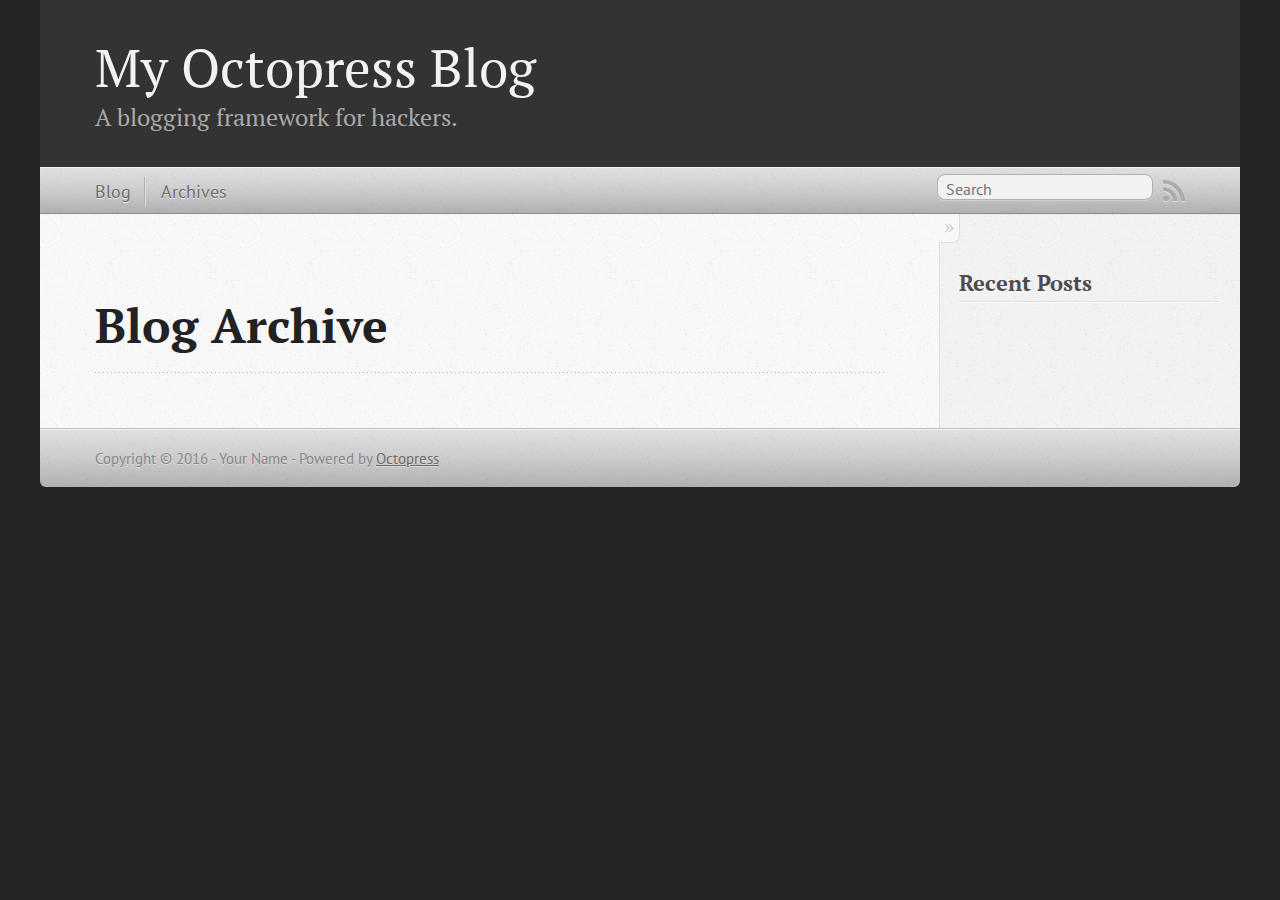
<file: blog/archives/index.html>
<!DOCTYPE html>
<!--[if IEMobile 7 ]><html class="no-js iem7"><![endif]-->
<!--[if lt IE 9]><html class="no-js lte-ie8"><![endif]-->
<!--[if (gt IE 8)|(gt IEMobile 7)|!(IEMobile)|!(IE)]><!--><html class="no-js" lang="en"><!--<![endif]-->
<head>
  <meta charset="utf-8">
  <title>Blog Archive - My Octopress Blog</title>
  <meta name="author" content="Your Name">

  
  <meta name="description" content=" Blog Archive Recent Posts ">
  

  <!-- http://t.co/dKP3o1e -->
  <meta name="HandheldFriendly" content="True">
  <meta name="MobileOptimized" content="320">
  <meta name="viewport" content="width=device-width, initial-scale=1">

  
  <link rel="canonical" href="http://yoursite.com/blog/archives/">
  <link href="/favicon.png" rel="icon">
  <link href="/stylesheets/screen.css" media="screen, projection" rel="stylesheet" type="text/css">
  <link href="/atom.xml" rel="alternate" title="My Octopress Blog" type="application/atom+xml">
  <script src="/javascripts/modernizr-2.0.js"></script>
  <script src="//ajax.googleapis.com/ajax/libs/jquery/1.9.1/jquery.min.js"></script>
  <script>!window.jQuery && document.write(unescape('%3Cscript src="/javascripts/libs/jquery.min.js"%3E%3C/script%3E'))</script>
  <script src="/javascripts/octopress.js" type="text/javascript"></script>
  <!--Fonts from Google"s Web font directory at http://google.com/webfonts -->
<link href="//fonts.googleapis.com/css?family=PT+Serif:regular,italic,bold,bolditalic" rel="stylesheet" type="text/css">
<link href="//fonts.googleapis.com/css?family=PT+Sans:regular,italic,bold,bolditalic" rel="stylesheet" type="text/css">

  

</head>

<body   >
  <header role="banner"><hgroup>
  <h1><a href="/">My Octopress Blog</a></h1>
  
    <h2>A blogging framework for hackers.</h2>
  
</hgroup>

</header>
  <nav role="navigation"><ul class="subscription" data-subscription="rss">
  <li><a href="/atom.xml" rel="subscribe-rss" title="subscribe via RSS">RSS</a></li>
  
</ul>
  
<form action="https://www.google.com/search" method="get">
  <fieldset role="search">
    <input type="hidden" name="sitesearch" value="yoursite.com">
    <input class="search" type="text" name="q" results="0" placeholder="Search"/>
  </fieldset>
</form>
  
<ul class="main-navigation">
  <li><a href="/">Blog</a></li>
  <li><a href="/blog/archives">Archives</a></li>
</ul>

</nav>
  <div id="main">
    <div id="content">
      <div>
<article role="article">
  
  <header>
    <h1 class="entry-title">Blog Archive</h1>
    
  </header>
  
  <div id="blog-archives">

</div>

  
</article>

</div>

<aside class="sidebar">
  
    <section>
  <h1>Recent Posts</h1>
  <ul id="recent_posts">
    
  </ul>
</section>





  
</aside>


    </div>
  </div>
  <footer role="contentinfo"><p>
  Copyright &copy; 2016 - Your Name -
  <span class="credit">Powered by <a href="http://octopress.org">Octopress</a></span>
</p>

</footer>
  







  <script type="text/javascript">
    (function(){
      var twitterWidgets = document.createElement('script');
      twitterWidgets.type = 'text/javascript';
      twitterWidgets.async = true;
      twitterWidgets.src = '//platform.twitter.com/widgets.js';
      document.getElementsByTagName('head')[0].appendChild(twitterWidgets);
    })();
  </script>





</body>
</html>
</file>
<file: stylesheets/screen.css>
html,body,div,span,applet,object,iframe,h1,h2,h3,h4,h5,h6,p,blockquote,pre,a,abbr,acronym,address,big,cite,code,del,dfn,em,img,ins,kbd,q,s,samp,small,strike,strong,sub,sup,tt,var,b,u,i,center,dl,dt,dd,ol,ul,li,fieldset,form,label,legend,table,caption,tbody,tfoot,thead,tr,th,td,article,aside,canvas,details,embed,figure,figcaption,footer,header,hgroup,menu,nav,output,ruby,section,summary,time,mark,audio,video{margin:0;padding:0;border:0;font:inherit;font-size:100%;vertical-align:baseline}html{line-height:1}ol,ul{list-style:none}table{border-collapse:collapse;border-spacing:0}caption,th,td{text-align:left;font-weight:normal;vertical-align:middle}q,blockquote{quotes:none}q:before,q:after,blockquote:before,blockquote:after{content:"";content:none}a img{border:none}article,aside,details,figcaption,figure,footer,header,hgroup,main,menu,nav,section,summary{display:block}a{color:#1863a1}a:visited{color:#751590}a:focus{color:#0181eb}a:hover{color:#0181eb}a:active{color:#01579f}aside.sidebar a{color:#222}aside.sidebar a:focus{color:#0181eb}aside.sidebar a:hover{color:#0181eb}aside.sidebar a:active{color:#01579f}a{-moz-transition:color .3s;-o-transition:color .3s;-webkit-transition:color .3s;transition:color .3s}html{background:#252525 url('/images/line-tile.png?1459998068') top left}body>div{background:#f2f2f2 url('/images/noise.png?1459998068') top left;border-bottom:1px solid #bfbfbf}body>div>div{background:#f8f8f8 url('/images/noise.png?1459998068') top left;border-right:1px solid #e0e0e0}.heading,body>header h1,h1,h2,h3,h4,h5,h6{font-family:"PT Serif","Georgia","Helvetica Neue",Arial,sans-serif}.sans,body>header h2,article header p.meta,article>footer,#content .blog-index footer,html .gist .gist-file .gist-meta,#blog-archives a.category,#blog-archives time,aside.sidebar section,body>footer{font-family:"PT Sans","Helvetica Neue",Arial,sans-serif}.serif,body,#content .blog-index a[rel=full-article]{font-family:"PT Serif",Georgia,Times,"Times New Roman",serif}.mono,pre,code,tt,p code,li code{font-family:Menlo,Monaco,"Andale Mono","lucida console","Courier New",monospace}body>header h1{font-size:2.2em;font-family:"PT Serif","Georgia","Helvetica Neue",Arial,sans-serif;font-weight:normal;line-height:1.2em;margin-bottom:0.6667em}body>header h2{font-family:"PT Serif","Georgia","Helvetica Neue",Arial,sans-serif}body{line-height:1.5em;color:#222}h1{font-size:2.2em;line-height:1.2em}@media only screen and (min-width: 992px){body{font-size:1.15em}h1{font-size:2.6em;line-height:1.2em}}h1,h2,h3,h4,h5,h6{text-rendering:optimizelegibility;margin-bottom:1em;font-weight:bold}h2,section h1{font-size:1.5em}h3,section h2,section section h1{font-size:1.3em}h4,section h3,section section h2,section section section h1{font-size:1em}h5,section h4,section section h3{font-size:.9em}h6,section h5,section section h4,section section section h3{font-size:.8em}p,article blockquote,ul,ol{margin-bottom:1.5em}ul{list-style-type:disc}ul ul{list-style-type:circle;margin-bottom:0px}ul ul ul{list-style-type:square;margin-bottom:0px}ol{list-style-type:decimal}ol ol{list-style-type:lower-alpha;margin-bottom:0px}ol ol ol{list-style-type:lower-roman;margin-bottom:0px}ul,ul ul,ul ol,ol,ol ul,ol ol{margin-left:1.3em}ul ul,ul ol,ol ul,ol ol{margin-bottom:0em}strong{font-weight:bold}em{font-style:italic}sup,sub{font-size:0.75em;position:relative;display:inline-block;padding:0 .2em;line-height:.8em}sup{top:-.5em}sub{bottom:-.5em}a[rev='footnote']{font-size:.75em;padding:0 .3em;line-height:1}q{font-style:italic}q:before{content:"\201C"}q:after{content:"\201D"}em,dfn{font-style:italic}strong,dfn{font-weight:bold}del,s{text-decoration:line-through}abbr,acronym{border-bottom:1px dotted;cursor:help}hr{margin-bottom:0.2em}small{font-size:.8em}big{font-size:1.2em}article blockquote{font-style:italic;position:relative;font-size:1.2em;line-height:1.5em;padding-left:1em;border-left:4px solid rgba(170,170,170,0.5)}article blockquote cite{font-style:italic}article blockquote cite a{color:#aaa !important;word-wrap:break-word}article blockquote cite:before{content:'\2014';padding-right:.3em;padding-left:.3em;color:#aaa}@media only screen and (min-width: 992px){article blockquote{padding-left:1.5em;border-left-width:4px}}.pullquote-right:before,.pullquote-left:before{padding:0;border:none;content:attr(data-pullquote);float:right;width:45%;margin:.5em 0 1em 1.5em;position:relative;top:7px;font-size:1.4em;line-height:1.45em}.pullquote-left:before{float:left;margin:.5em 1.5em 1em 0}.force-wrap,article a,aside.sidebar a{white-space:-moz-pre-wrap;white-space:-pre-wrap;white-space:-o-pre-wrap;white-space:pre-wrap;word-wrap:break-word}.group,body>header,body>nav,body>footer,body #content>article,body #content>div>article,body #content>div>section,body div.pagination,aside.sidebar,#main,#content,.sidebar{*zoom:1}.group:after,body>header:after,body>nav:after,body>footer:after,body #content>article:after,body #content>div>article:after,body #content>div>section:after,body div.pagination:after,#main:after,#content:after,.sidebar:after{content:"";display:table;clear:both}body{-webkit-text-size-adjust:none;max-width:1200px;position:relative;margin:0 auto}body>header,body>nav,body>footer,body #content>article,body #content>div>article,body #content>div>section{padding-left:18px;padding-right:18px}@media only screen and (min-width: 480px){body>header,body>nav,body>footer,body #content>article,body #content>div>article,body #content>div>section{padding-left:25px;padding-right:25px}}@media only screen and (min-width: 768px){body>header,body>nav,body>footer,body #content>article,body #content>div>article,body #content>div>section{padding-left:35px;padding-right:35px}}@media only screen and (min-width: 992px){body>header,body>nav,body>footer,body #content>article,body #content>div>article,body #content>div>section{padding-left:55px;padding-right:55px}}body div.pagination{margin-left:18px;margin-right:18px}@media only screen and (min-width: 480px){body div.pagination{margin-left:25px;margin-right:25px}}@media only screen and (min-width: 768px){body div.pagination{margin-left:35px;margin-right:35px}}@media only screen and (min-width: 992px){body div.pagination{margin-left:55px;margin-right:55px}}body>header{font-size:1em;padding-top:1.5em;padding-bottom:1.5em}#content{overflow:hidden}#content>div,#content>article{width:100%}aside.sidebar{float:none;padding:0 18px 1px;background-color:#f7f7f7;border-top:1px solid #e0e0e0}.flex-content,article img,article video,article .flash-video,aside.sidebar img{max-width:100%;height:auto}.basic-alignment.left,article img.left,article video.left,article .left.flash-video,aside.sidebar img.left{float:left;margin-right:1.5em}.basic-alignment.right,article img.right,article video.right,article .right.flash-video,aside.sidebar img.right{float:right;margin-left:1.5em}.basic-alignment.center,article img.center,article video.center,article .center.flash-video,aside.sidebar img.center{display:block;margin:0 auto 1.5em}.basic-alignment.left,article img.left,article video.left,article .left.flash-video,aside.sidebar img.left,.basic-alignment.right,article img.right,article video.right,article .right.flash-video,aside.sidebar img.right{margin-bottom:.8em}.toggle-sidebar,.no-sidebar .toggle-sidebar{display:none}@media only screen and (min-width: 750px){body.sidebar-footer aside.sidebar{float:none;width:auto;clear:left;margin:0;padding:0 35px 1px;background-color:#f7f7f7;border-top:1px solid #eaeaea}body.sidebar-footer aside.sidebar section.odd,body.sidebar-footer aside.sidebar section.even{float:left;width:48%}body.sidebar-footer aside.sidebar section.odd{margin-left:0}body.sidebar-footer aside.sidebar section.even{margin-left:4%}body.sidebar-footer aside.sidebar.thirds section{width:30%;margin-left:5%}body.sidebar-footer aside.sidebar.thirds section.first{margin-left:0;clear:both}}body.sidebar-footer #content{margin-right:0px}body.sidebar-footer .toggle-sidebar{display:none}@media only screen and (min-width: 550px){body>header{font-size:1em}}@media only screen and (min-width: 750px){aside.sidebar{float:none;width:auto;clear:left;margin:0;padding:0 35px 1px;background-color:#f7f7f7;border-top:1px solid #eaeaea}aside.sidebar section.odd,aside.sidebar section.even{float:left;width:48%}aside.sidebar section.odd{margin-left:0}aside.sidebar section.even{margin-left:4%}aside.sidebar.thirds section{width:30%;margin-left:5%}aside.sidebar.thirds section.first{margin-left:0;clear:both}}@media only screen and (min-width: 768px){body{-webkit-text-size-adjust:auto}body>header{font-size:1.2em}#main{padding:0;margin:0 auto}#content{overflow:visible;margin-right:240px;position:relative}.no-sidebar #content{margin-right:0;border-right:0}.collapse-sidebar #content{margin-right:20px}#content>div,#content>article{padding-top:17.5px;padding-bottom:17.5px;float:left}aside.sidebar{width:210px;padding:0 15px 15px;background:none;clear:none;float:left;margin:0 -100% 0 0}aside.sidebar section{width:auto;margin-left:0}aside.sidebar section.odd,aside.sidebar section.even{float:none;width:auto;margin-left:0}.collapse-sidebar aside.sidebar{float:none;width:auto;clear:left;margin:0;padding:0 35px 1px;background-color:#f7f7f7;border-top:1px solid #eaeaea}.collapse-sidebar aside.sidebar section.odd,.collapse-sidebar aside.sidebar section.even{float:left;width:48%}.collapse-sidebar aside.sidebar section.odd{margin-left:0}.collapse-sidebar aside.sidebar section.even{margin-left:4%}.collapse-sidebar aside.sidebar.thirds section{width:30%;margin-left:5%}.collapse-sidebar aside.sidebar.thirds section.first{margin-left:0;clear:both}}@media only screen and (min-width: 992px){body>header{font-size:1.3em}#content{margin-right:300px}#content>div,#content>article{padding-top:27.5px;padding-bottom:27.5px}aside.sidebar{width:260px;padding:1.2em 20px 20px}.collapse-sidebar aside.sidebar{padding-left:55px;padding-right:55px}}@media only screen and (min-width: 768px){ul,ol{margin-left:0}}body>header{background:#333}body>header h1{display:inline-block;margin:0}body>header h1 a,body>header h1 a:visited,body>header h1 a:hover{color:#f2f2f2;text-decoration:none}body>header h2{margin:.2em 0 0;font-size:1em;color:#aaa;font-weight:normal}body>nav{position:relative;background-color:#ccc;background:url('/images/noise.png?1459998068'),url('[data-uri]');background:url('/images/noise.png?1459998068'),-webkit-gradient(linear, 50% 0%, 50% 100%, color-stop(0%, #e0e0e0),color-stop(50%, #cccccc),color-stop(100%, #b0b0b0));background:url('/images/noise.png?1459998068'),-moz-linear-gradient(#e0e0e0,#cccccc,#b0b0b0);background:url('/images/noise.png?1459998068'),-webkit-linear-gradient(#e0e0e0,#cccccc,#b0b0b0);background:url('/images/noise.png?1459998068'),linear-gradient(#e0e0e0,#cccccc,#b0b0b0);border-top:1px solid #f2f2f2;border-bottom:1px solid #8c8c8c;padding-top:.35em;padding-bottom:.35em}body>nav form{-moz-background-clip:padding;-o-background-clip:padding-box;-webkit-background-clip:padding;background-clip:padding-box;margin:0;padding:0}body>nav form .search{padding:.3em .5em 0;font-size:.85em;font-family:"PT Sans","Helvetica Neue",Arial,sans-serif;line-height:1.1em;width:95%;-moz-border-radius:.5em;-webkit-border-radius:.5em;border-radius:.5em;-moz-background-clip:padding;-o-background-clip:padding-box;-webkit-background-clip:padding;background-clip:padding-box;-moz-box-shadow:#d1d1d1 0 1px;-webkit-box-shadow:#d1d1d1 0 1px;box-shadow:#d1d1d1 0 1px;background-color:#f2f2f2;border:1px solid #b3b3b3;color:#888}body>nav form .search:focus{color:#444;border-color:#80b1df;-moz-box-shadow:#80b1df 0 0 4px,#80b1df 0 0 3px inset;-webkit-box-shadow:#80b1df 0 0 4px,#80b1df 0 0 3px inset;box-shadow:#80b1df 0 0 4px,#80b1df 0 0 3px inset;background-color:#fff;outline:none}body>nav fieldset[role=search]{float:right;width:48%}body>nav fieldset.mobile-nav{float:left;width:48%}body>nav fieldset.mobile-nav select{width:100%;font-size:.8em;border:1px solid #888}body>nav ul{display:none}@media only screen and (min-width: 550px){body>nav{font-size:.9em}body>nav ul{margin:0;padding:0;border:0;overflow:hidden;*zoom:1;float:left;display:block;padding-top:.15em}body>nav ul li{list-style-image:none;list-style-type:none;margin-left:0;white-space:nowrap;float:left;padding-left:0;padding-right:0}body>nav ul li:first-child{padding-left:0}body>nav ul li:last-child{padding-right:0}body>nav ul li.last{padding-right:0}body>nav ul.subscription{margin-left:.8em;float:right}body>nav ul.subscription li:last-child a{padding-right:0}body>nav ul li{margin:0}body>nav a{color:#6b6b6b;font-family:"PT Sans","Helvetica Neue",Arial,sans-serif;text-shadow:#ebebeb 0 1px;float:left;text-decoration:none;font-size:1.1em;padding:.1em 0;line-height:1.5em}body>nav a:visited{color:#6b6b6b}body>nav a:hover{color:#2b2b2b}body>nav li+li{border-left:1px solid #b0b0b0;margin-left:.8em}body>nav li+li a{padding-left:.8em;border-left:1px solid #dedede}body>nav form{float:right;text-align:left;padding-left:.8em;width:175px}body>nav form .search{width:93%;font-size:.95em;line-height:1.2em}body>nav ul[data-subscription$=email]+form{width:97px}body>nav ul[data-subscription$=email]+form .search{width:91%}body>nav fieldset.mobile-nav{display:none}body>nav fieldset[role=search]{width:99%}}@media only screen and (min-width: 992px){body>nav form{width:215px}body>nav ul[data-subscription$=email]+form{width:147px}}.no-placeholder body>nav .search{background:#f2f2f2 url('/images/search.png?1459998068') 0.3em 0.25em no-repeat;text-indent:1.3em}@media only screen and (min-width: 550px){.maskImage body>nav ul[data-subscription$=email]+form{width:123px}}@media only screen and (min-width: 992px){.maskImage body>nav ul[data-subscription$=email]+form{width:173px}}.maskImage ul.subscription{position:relative;top:.2em}.maskImage ul.subscription li,.maskImage ul.subscription a{border:0;padding:0}.maskImage a[rel=subscribe-rss]{position:relative;top:0px;text-indent:-999999em;background-color:#dedede;border:0;padding:0}.maskImage a[rel=subscribe-rss],.maskImage a[rel=subscribe-rss]:after{-webkit-mask-image:url('/images/rss.png?1459998068');-moz-mask-image:url('/images/rss.png?1459998068');-ms-mask-image:url('/images/rss.png?1459998068');-o-mask-image:url('/images/rss.png?1459998068');mask-image:url('/images/rss.png?1459998068');-webkit-mask-repeat:no-repeat;-moz-mask-repeat:no-repeat;-ms-mask-repeat:no-repeat;-o-mask-repeat:no-repeat;mask-repeat:no-repeat;width:22px;height:22px}.maskImage a[rel=subscribe-rss]:after{content:"";position:absolute;top:-1px;left:0;background-color:#ababab}.maskImage a[rel=subscribe-rss]:hover:after{background-color:#9e9e9e}.maskImage a[rel=subscribe-email]{position:relative;top:0px;text-indent:-999999em;background-color:#dedede;border:0;padding:0}.maskImage a[rel=subscribe-email],.maskImage a[rel=subscribe-email]:after{-webkit-mask-image:url('/images/email.png?1459998068');-moz-mask-image:url('/images/email.png?1459998068');-ms-mask-image:url('/images/email.png?1459998068');-o-mask-image:url('/images/email.png?1459998068');mask-image:url('/images/email.png?1459998068');-webkit-mask-repeat:no-repeat;-moz-mask-repeat:no-repeat;-ms-mask-repeat:no-repeat;-o-mask-repeat:no-repeat;mask-repeat:no-repeat;width:28px;height:22px}.maskImage a[rel=subscribe-email]:after{content:"";position:absolute;top:-1px;left:0;background-color:#ababab}.maskImage a[rel=subscribe-email]:hover:after{background-color:#9e9e9e}article{padding-top:1em}article header{position:relative;padding-top:2em;padding-bottom:1em;margin-bottom:1em;background:url('[data-uri]') bottom left repeat-x}article header h1{margin:0}article header h1 a{text-decoration:none}article header h1 a:hover{text-decoration:underline}article header p{font-size:.9em;color:#aaa;margin:0}article header p.meta{text-transform:uppercase;position:absolute;top:0}@media only screen and (min-width: 768px){article header{margin-bottom:1.5em;padding-bottom:1em;background:url('[data-uri]') bottom left repeat-x}}article h2{padding-top:0.8em;background:url('[data-uri]') top left repeat-x}.entry-content article h2:first-child,article header+h2{padding-top:0}article h2:first-child,article header+h2{background:none}article .feature{padding-top:.5em;margin-bottom:1em;padding-bottom:1em;background:url('[data-uri]') bottom left repeat-x;font-size:2.0em;font-style:italic;line-height:1.3em}article img,article video,article .flash-video{-moz-border-radius:.3em;-webkit-border-radius:.3em;border-radius:.3em;-moz-box-shadow:rgba(0,0,0,0.15) 0 1px 4px;-webkit-box-shadow:rgba(0,0,0,0.15) 0 1px 4px;box-shadow:rgba(0,0,0,0.15) 0 1px 4px;-moz-box-sizing:border-box;-webkit-box-sizing:border-box;box-sizing:border-box;border:#fff 0.5em solid}article video,article .flash-video{margin:0 auto 1.5em}article video{display:block;width:100%}article .flash-video>div{position:relative;display:block;padding-bottom:56.25%;padding-top:1px;height:0;overflow:hidden}article .flash-video>div iframe,article .flash-video>div object,article .flash-video>div embed{position:absolute;top:0;left:0;width:100%;height:100%}article>footer{padding-bottom:2.5em;margin-top:2em}article>footer p.meta{margin-bottom:.8em;font-size:.85em;clear:both;overflow:hidden}.blog-index article+article{background:url('[data-uri]') top left repeat-x}#content .blog-index{padding-top:0;padding-bottom:0}#content .blog-index article{padding-top:2em}#content .blog-index article header{background:none;padding-bottom:0}#content .blog-index article h1{font-size:2.2em}#content .blog-index article h1 a{color:inherit}#content .blog-index article h1 a:hover{color:#0181eb}#content .blog-index a[rel=full-article]{background:#ebebeb;display:inline-block;padding:.4em .8em;margin-right:.5em;text-decoration:none;color:#666;-moz-transition:background-color .5s;-o-transition:background-color .5s;-webkit-transition:background-color .5s;transition:background-color .5s}#content .blog-index a[rel=full-article]:hover{background:#0181eb;text-shadow:none;color:#f8f8f8}#content .blog-index footer{margin-top:1em}.separator,article>footer .byline+time:before,article>footer time+time:before,article>footer .comments:before,article>footer .byline ~ .categories:before{content:"\2022 ";padding:0 .4em 0 .2em;display:inline-block}#content div.pagination{text-align:center;font-size:.95em;position:relative;background:url('[data-uri]') top left repeat-x;padding-top:1.5em;padding-bottom:1.5em}#content div.pagination a{text-decoration:none;color:#aaa}#content div.pagination a.prev{position:absolute;left:0}#content div.pagination a.next{position:absolute;right:0}#content div.pagination a:hover{color:#0181eb}#content div.pagination a[href*=archive]:before,#content div.pagination a[href*=archive]:after{content:'\2014';padding:0 .3em}p.meta+.sharing{padding-top:1em;padding-left:0;background:url('[data-uri]') top left repeat-x}#fb-root{display:none}.highlight,html .gist .gist-file .gist-syntax .gist-highlight{border:1px solid #05232b !important}.highlight table td.code,html .gist .gist-file .gist-syntax .gist-highlight table td.code{width:100%}.highlight .line-numbers,html .gist .gist-file .gist-syntax .highlight .line_numbers{text-align:right;font-size:13px;line-height:1.45em;background:#073642 url('/images/noise.png?1459998068') top left !important;border-right:1px solid #00232c !important;-moz-box-shadow:#083e4b -1px 0 inset;-webkit-box-shadow:#083e4b -1px 0 inset;box-shadow:#083e4b -1px 0 inset;text-shadow:#021014 0 -1px;padding:.8em !important;-moz-border-radius:0;-webkit-border-radius:0;border-radius:0}.highlight .line-numbers span,html .gist .gist-file .gist-syntax .highlight .line_numbers span{color:#586e75 !important}figure.code,.gist-file,pre{-moz-box-shadow:rgba(0,0,0,0.06) 0 0 10px;-webkit-box-shadow:rgba(0,0,0,0.06) 0 0 10px;box-shadow:rgba(0,0,0,0.06) 0 0 10px}figure.code .highlight pre,.gist-file .highlight pre,pre .highlight pre{-moz-box-shadow:none;-webkit-box-shadow:none;box-shadow:none}.gist .highlight *::-moz-selection,figure.code .highlight *::-moz-selection{background:#386774;color:inherit;text-shadow:#002b36 0 1px}.gist .highlight *::-webkit-selection,figure.code .highlight *::-webkit-selection{background:#386774;color:inherit;text-shadow:#002b36 0 1px}.gist .highlight *::selection,figure.code .highlight *::selection{background:#386774;color:inherit;text-shadow:#002b36 0 1px}html .gist .gist-file{margin-bottom:1.8em;position:relative;border:none;padding-top:26px !important}html .gist .gist-file .highlight{margin-bottom:0}html .gist .gist-file .gist-syntax{border-bottom:0 !important;background:none !important}html .gist .gist-file .gist-syntax .gist-highlight{background:#002b36 !important}html .gist .gist-file .gist-syntax .highlight pre{padding:0}html .gist .gist-file .gist-meta{padding:.6em 0.8em;border:1px solid #083e4b !important;color:#586e75;font-size:.7em !important;background:#073642 url('/images/noise.png?1459998068') top left;line-height:1.5em}html .gist .gist-file .gist-meta a{color:#76888b !important;text-decoration:none}html .gist .gist-file .gist-meta a:hover,html .gist .gist-file .gist-meta a:focus{text-decoration:underline}html .gist .gist-file .gist-meta a:hover{color:#93a1a1 !important}html .gist .gist-file .gist-meta a[href*='#file']{position:absolute;top:0;left:0;right:-10px;color:#474747 !important}html .gist .gist-file .gist-meta a[href*='#file']:hover{color:#1863a1 !important}html .gist .gist-file .gist-meta a[href*=raw]{top:.4em}pre{background:#002b36 url('/images/noise.png?1459998068') top left;-moz-border-radius:.4em;-webkit-border-radius:.4em;border-radius:.4em;border:1px solid #05232b;line-height:1.45em;font-size:13px;margin-bottom:2.1em;padding:.8em 1em;color:#93a1a1;overflow:auto}h3.filename+pre{-moz-border-radius-topleft:0px;-webkit-border-top-left-radius:0px;border-top-left-radius:0px;-moz-border-radius-topright:0px;-webkit-border-top-right-radius:0px;border-top-right-radius:0px}p code,li code{display:inline-block;white-space:no-wrap;background:#fff;font-size:.8em;line-height:1.5em;color:#555;border:1px solid #ddd;-moz-border-radius:.4em;-webkit-border-radius:.4em;border-radius:.4em;padding:0 .3em;margin:-1px 0}p pre code,li pre code{font-size:1em !important;background:none;border:none}.pre-code,html .gist .gist-file .gist-syntax .highlight pre,.highlight code{font-family:Menlo,Monaco,"Andale Mono","lucida console","Courier New",monospace !important;overflow:scroll;overflow-y:hidden;display:block;padding:.8em;overflow-x:auto;line-height:1.45em;background:#002b36 url('/images/noise.png?1459998068') top left !important;color:#93a1a1 !important}.pre-code span,html .gist .gist-file .gist-syntax .highlight pre span,.highlight code span{color:#93a1a1 !important}.pre-code span,html .gist .gist-file .gist-syntax .highlight pre span,.highlight code span{font-style:normal !important;font-weight:normal !important}.pre-code .c,html .gist .gist-file .gist-syntax .highlight pre .c,.highlight code .c{color:#586e75 !important;font-style:italic !important}.pre-code .cm,html .gist .gist-file .gist-syntax .highlight pre .cm,.highlight code .cm{color:#586e75 !important;font-style:italic !important}.pre-code .cp,html .gist .gist-file .gist-syntax .highlight pre .cp,.highlight code .cp{color:#586e75 !important;font-style:italic !important}.pre-code .c1,html .gist .gist-file .gist-syntax .highlight pre .c1,.highlight code .c1{color:#586e75 !important;font-style:italic !important}.pre-code .cs,html .gist .gist-file .gist-syntax .highlight pre .cs,.highlight code .cs{color:#586e75 !important;font-weight:bold !important;font-style:italic !important}.pre-code .err,html .gist .gist-file .gist-syntax .highlight pre .err,.highlight code .err{color:#dc322f !important;background:none !important}.pre-code .k,html .gist .gist-file .gist-syntax .highlight pre .k,.highlight code .k{color:#cb4b16 !important}.pre-code .o,html .gist .gist-file .gist-syntax .highlight pre .o,.highlight code .o{color:#93a1a1 !important;font-weight:bold !important}.pre-code .p,html .gist .gist-file .gist-syntax .highlight pre .p,.highlight code .p{color:#93a1a1 !important}.pre-code .ow,html .gist .gist-file .gist-syntax .highlight pre .ow,.highlight code .ow{color:#2aa198 !important;font-weight:bold !important}.pre-code .gd,html .gist .gist-file .gist-syntax .highlight pre .gd,.highlight code .gd{color:#93a1a1 !important;background-color:#372d34 !important;display:inline-block}.pre-code .gd .x,html .gist .gist-file .gist-syntax .highlight pre .gd .x,.highlight code .gd .x{color:#93a1a1 !important;background-color:#4d2d34 !important;display:inline-block}.pre-code .ge,html .gist .gist-file .gist-syntax .highlight pre .ge,.highlight code .ge{color:#93a1a1 !important;font-style:italic !important}.pre-code .gh,html .gist .gist-file .gist-syntax .highlight pre .gh,.highlight code .gh{color:#586e75 !important}.pre-code .gi,html .gist .gist-file .gist-syntax .highlight pre .gi,.highlight code .gi{color:#93a1a1 !important;background-color:#1b412b !important;display:inline-block}.pre-code .gi .x,html .gist .gist-file .gist-syntax .highlight pre .gi .x,.highlight code .gi .x{color:#93a1a1 !important;background-color:#355720 !important;display:inline-block}.pre-code .gs,html .gist .gist-file .gist-syntax .highlight pre .gs,.highlight code .gs{color:#93a1a1 !important;font-weight:bold !important}.pre-code .gu,html .gist .gist-file .gist-syntax .highlight pre .gu,.highlight code .gu{color:#6c71c4 !important}.pre-code .kc,html .gist .gist-file .gist-syntax .highlight pre .kc,.highlight code .kc{color:#859900 !important;font-weight:bold !important}.pre-code .kd,html .gist .gist-file .gist-syntax .highlight pre .kd,.highlight code .kd{color:#268bd2 !important}.pre-code .kp,html .gist .gist-file .gist-syntax .highlight pre .kp,.highlight code .kp{color:#cb4b16 !important;font-weight:bold !important}.pre-code .kr,html .gist .gist-file .gist-syntax .highlight pre .kr,.highlight code .kr{color:#d33682 !important;font-weight:bold !important}.pre-code .kt,html .gist .gist-file .gist-syntax .highlight pre .kt,.highlight code .kt{color:#2aa198 !important}.pre-code .n,html .gist .gist-file .gist-syntax .highlight pre .n,.highlight code .n{color:#268bd2 !important}.pre-code .na,html .gist .gist-file .gist-syntax .highlight pre .na,.highlight code .na{color:#268bd2 !important}.pre-code .nb,html .gist .gist-file .gist-syntax .highlight pre .nb,.highlight code .nb{color:#859900 !important}.pre-code .nc,html .gist .gist-file .gist-syntax .highlight pre .nc,.highlight code .nc{color:#d33682 !important}.pre-code .no,html .gist .gist-file .gist-syntax .highlight pre .no,.highlight code .no{color:#b58900 !important}.pre-code .nl,html .gist .gist-file .gist-syntax .highlight pre .nl,.highlight code .nl{color:#859900 !important}.pre-code .ne,html .gist .gist-file .gist-syntax .highlight pre .ne,.highlight code .ne{color:#268bd2 !important;font-weight:bold !important}.pre-code .nf,html .gist .gist-file .gist-syntax .highlight pre .nf,.highlight code .nf{color:#268bd2 !important;font-weight:bold !important}.pre-code .nn,html .gist .gist-file .gist-syntax .highlight pre .nn,.highlight code .nn{color:#b58900 !important}.pre-code .nt,html .gist .gist-file .gist-syntax .highlight pre .nt,.highlight code .nt{color:#268bd2 !important;font-weight:bold !important}.pre-code .nx,html .gist .gist-file .gist-syntax .highlight pre .nx,.highlight code .nx{color:#b58900 !important}.pre-code .vg,html .gist .gist-file .gist-syntax .highlight pre .vg,.highlight code .vg{color:#268bd2 !important}.pre-code .vi,html .gist .gist-file .gist-syntax .highlight pre .vi,.highlight code .vi{color:#268bd2 !important}.pre-code .nv,html .gist .gist-file .gist-syntax .highlight pre .nv,.highlight code .nv{color:#268bd2 !important}.pre-code .mf,html .gist .gist-file .gist-syntax .highlight pre .mf,.highlight code .mf{color:#2aa198 !important}.pre-code .m,html .gist .gist-file .gist-syntax .highlight pre .m,.highlight code .m{color:#2aa198 !important}.pre-code .mh,html .gist .gist-file .gist-syntax .highlight pre .mh,.highlight code .mh{color:#2aa198 !important}.pre-code .mi,html .gist .gist-file .gist-syntax .highlight pre .mi,.highlight code .mi{color:#2aa198 !important}.pre-code .s,html .gist .gist-file .gist-syntax .highlight pre .s,.highlight code .s{color:#2aa198 !important}.pre-code .sd,html .gist .gist-file .gist-syntax .highlight pre .sd,.highlight code .sd{color:#2aa198 !important}.pre-code .s2,html .gist .gist-file .gist-syntax .highlight pre .s2,.highlight code .s2{color:#2aa198 !important}.pre-code .se,html .gist .gist-file .gist-syntax .highlight pre .se,.highlight code .se{color:#dc322f !important}.pre-code .si,html .gist .gist-file .gist-syntax .highlight pre .si,.highlight code .si{color:#268bd2 !important}.pre-code .sr,html .gist .gist-file .gist-syntax .highlight pre .sr,.highlight code .sr{color:#2aa198 !important}.pre-code .s1,html .gist .gist-file .gist-syntax .highlight pre .s1,.highlight code .s1{color:#2aa198 !important}.pre-code div .gd,html .gist .gist-file .gist-syntax .highlight pre div .gd,.highlight code div .gd,.pre-code div .gd .x,html .gist .gist-file .gist-syntax .highlight pre div .gd .x,.highlight code div .gd .x,.pre-code div .gi,html .gist .gist-file .gist-syntax .highlight pre div .gi,.highlight code div .gi,.pre-code div .gi .x,html .gist .gist-file .gist-syntax .highlight pre div .gi .x,.highlight code div .gi .x{display:inline-block;width:100%}.highlight,.gist-highlight{margin-bottom:1.8em;background:#002b36;overflow-y:hidden;overflow-x:auto}.highlight pre,.gist-highlight pre{background:none;-moz-border-radius:0px;-webkit-border-radius:0px;border-radius:0px;border:none;padding:0;margin-bottom:0}pre::-webkit-scrollbar,.highlight::-webkit-scrollbar,.gist-highlight::-webkit-scrollbar{height:.5em;background:rgba(255,255,255,0.15)}pre::-webkit-scrollbar-thumb:horizontal,.highlight::-webkit-scrollbar-thumb:horizontal,.gist-highlight::-webkit-scrollbar-thumb:horizontal{background:rgba(255,255,255,0.2);-webkit-border-radius:4px;border-radius:4px}.highlight code{background:#000}figure.code{background:none;padding:0;border:0;margin-bottom:1.5em}figure.code pre{margin-bottom:0}figure.code figcaption{position:relative}figure.code .highlight{margin-bottom:0}.code-title,html .gist .gist-file .gist-meta a[href*='#file'],h3.filename,figure.code figcaption{text-align:center;font-size:13px;line-height:2em;text-shadow:#cbcccc 0 1px 0;color:#474747;font-weight:normal;margin-bottom:0;-moz-border-radius-topleft:5px;-webkit-border-top-left-radius:5px;border-top-left-radius:5px;-moz-border-radius-topright:5px;-webkit-border-top-right-radius:5px;border-top-right-radius:5px;font-family:"Helvetica Neue", Arial, "Lucida Grande", "Lucida Sans Unicode", Lucida, sans-serif;background:#aaa url('/images/code_bg.png?1459998068') top repeat-x;border:1px solid #565656;border-top-color:#cbcbcb;border-left-color:#a5a5a5;border-right-color:#a5a5a5;border-bottom:0}.download-source,html .gist .gist-file .gist-meta a[href*=raw],figure.code figcaption a{position:absolute;right:.8em;text-decoration:none;color:#666 !important;z-index:1;font-size:13px;text-shadow:#cbcccc 0 1px 0;padding-left:3em}.download-source:hover,html .gist .gist-file .gist-meta a[href*=raw]:hover,figure.code figcaption a:hover,.download-source:focus,html .gist .gist-file .gist-meta a[href*=raw]:focus,figure.code figcaption a:focus{text-decoration:underline}#archive #content>div,#archive #content>div>article{padding-top:0}#blog-archives{color:#aaa}#blog-archives article{padding:1em 0 1em;position:relative;background:url('[data-uri]') bottom left repeat-x}#blog-archives article:last-child{background:none}#blog-archives article footer{padding:0;margin:0}#blog-archives h1{color:#222;margin-bottom:.3em}#blog-archives h2{display:none}#blog-archives h1{font-size:1.5em}#blog-archives h1 a{text-decoration:none;color:inherit;font-weight:normal;display:inline-block}#blog-archives h1 a:hover,#blog-archives h1 a:focus{text-decoration:underline}#blog-archives h1 a:hover{color:#0181eb}#blog-archives a.category,#blog-archives time{color:#aaa}#blog-archives .entry-content{display:none}#blog-archives time{font-size:.9em;line-height:1.2em}#blog-archives time .month,#blog-archives time .day{display:inline-block}#blog-archives time .month{text-transform:uppercase}#blog-archives p{margin-bottom:1em}#blog-archives a,#blog-archives .entry-content a{color:inherit}#blog-archives a:hover,#blog-archives .entry-content a:hover{color:#0181eb}#blog-archives a:hover{color:#0181eb}@media only screen and (min-width: 550px){#blog-archives article{margin-left:5em}#blog-archives h2{margin-bottom:.3em;font-weight:normal;display:inline-block;position:relative;top:-1px;float:left}#blog-archives h2:first-child{padding-top:.75em}#blog-archives time{position:absolute;text-align:right;left:0em;top:1.8em}#blog-archives .year{display:none}#blog-archives article{padding-left:4.5em;padding-bottom:.7em}#blog-archives a.category{line-height:1.1em}}#content>.category article{margin-left:0;padding-left:6.8em}#content>.category .year{display:inline}.side-shadow-border,aside.sidebar section h1,aside.sidebar li{-moz-box-shadow:#fff 0 1px;-webkit-box-shadow:#fff 0 1px;box-shadow:#fff 0 1px}aside.sidebar{overflow:hidden;color:#4c4c4c;text-shadow:#fff 0 1px}aside.sidebar section{font-size:.8em;line-height:1.4em;margin-bottom:1.5em}aside.sidebar section h1{margin:1.5em 0 0;padding-bottom:.2em;border-bottom:1px solid #e0e0e0}aside.sidebar section h1+p{padding-top:.4em}aside.sidebar img{-moz-border-radius:.3em;-webkit-border-radius:.3em;border-radius:.3em;-moz-box-shadow:rgba(0,0,0,0.15) 0 1px 4px;-webkit-box-shadow:rgba(0,0,0,0.15) 0 1px 4px;box-shadow:rgba(0,0,0,0.15) 0 1px 4px;-moz-box-sizing:border-box;-webkit-box-sizing:border-box;box-sizing:border-box;border:#fff 0.3em solid}aside.sidebar ul{margin-bottom:0.5em;margin-left:0}aside.sidebar li{list-style:none;padding:.5em 0;margin:0;border-bottom:1px solid #e0e0e0}aside.sidebar li p:last-child{margin-bottom:0}aside.sidebar a{color:inherit;-moz-transition:color .5s;-o-transition:color .5s;-webkit-transition:color .5s;transition:color .5s}aside.sidebar:hover a{color:#222}aside.sidebar:hover a:hover{color:#0181eb}.aside-alt-link,#pinboard_linkroll .pin-tag{color:#7f7f7f}.aside-alt-link:hover,#pinboard_linkroll .pin-tag:hover{color:#0181eb}@media only screen and (min-width: 768px){.toggle-sidebar{outline:none;position:absolute;right:-10px;top:0;bottom:0;display:inline-block;text-decoration:none;color:#cecece;width:9px;cursor:pointer}.toggle-sidebar:hover{background:#e9e9e9;background:url('[data-uri]');background:-webkit-gradient(linear, 0% 50%, 100% 50%, color-stop(0%, rgba(224,224,224,0.5)),color-stop(100%, rgba(224,224,224,0)));background:-moz-linear-gradient(left, rgba(224,224,224,0.5),rgba(224,224,224,0));background:-webkit-linear-gradient(left, rgba(224,224,224,0.5),rgba(224,224,224,0));background:linear-gradient(to right, rgba(224,224,224,0.5),rgba(224,224,224,0))}.toggle-sidebar:after{position:absolute;right:-11px;top:0;width:20px;font-size:1.2em;line-height:1.1em;padding-bottom:.15em;-moz-border-radius-bottomright:.3em;-webkit-border-bottom-right-radius:.3em;border-bottom-right-radius:.3em;text-align:center;background:#f8f8f8 url('/images/noise.png?1459998068') top left;border-bottom:1px solid #e0e0e0;border-right:1px solid #e0e0e0;content:"\00BB";text-indent:-1px}.collapse-sidebar .toggle-sidebar{text-indent:0px;right:-20px;width:19px}.collapse-sidebar .toggle-sidebar:hover{background:#e9e9e9}.collapse-sidebar .toggle-sidebar:after{border-left:1px solid #e0e0e0;text-shadow:#fff 0 1px;content:"\00AB";left:0px;right:0;text-align:center;text-indent:0;border:0;border-right-width:0;background:none}}.googleplus h1{-moz-box-shadow:none !important;-webkit-box-shadow:none !important;-o-box-shadow:none !important;box-shadow:none !important;border-bottom:0px none !important}.googleplus a{text-decoration:none;white-space:normal !important;line-height:32px}.googleplus a img{float:left;margin-right:0.5em;border:0 none}.googleplus-hidden{position:absolute;top:-1000em;left:-1000em}#pinboard_linkroll .pin-title,#pinboard_linkroll .pin-description{display:block;margin-bottom:.5em}#pinboard_linkroll .pin-tag{text-decoration:none}#pinboard_linkroll .pin-tag:hover,#pinboard_linkroll .pin-tag:focus{text-decoration:underline}#pinboard_linkroll .pin-tag:after{content:','}#pinboard_linkroll .pin-tag:last-child:after{content:''}.delicious-posts a.delicious-link{margin-bottom:.5em;display:block}.delicious-posts p{font-size:1em}body>footer{font-size:.8em;color:#888;text-shadow:#d9d9d9 0 1px;background-color:#ccc;background:url('/images/noise.png?1459998068'),url('[data-uri]');background:url('/images/noise.png?1459998068'),-webkit-gradient(linear, 50% 0%, 50% 100%, color-stop(0%, #e0e0e0),color-stop(50%, #cccccc),color-stop(100%, #b0b0b0));background:url('/images/noise.png?1459998068'),-moz-linear-gradient(#e0e0e0,#cccccc,#b0b0b0);background:url('/images/noise.png?1459998068'),-webkit-linear-gradient(#e0e0e0,#cccccc,#b0b0b0);background:url('/images/noise.png?1459998068'),linear-gradient(#e0e0e0,#cccccc,#b0b0b0);border-top:1px solid #f2f2f2;position:relative;padding-top:1em;padding-bottom:1em;margin-bottom:3em;-moz-border-radius-bottomleft:.4em;-webkit-border-bottom-left-radius:.4em;border-bottom-left-radius:.4em;-moz-border-radius-bottomright:.4em;-webkit-border-bottom-right-radius:.4em;border-bottom-right-radius:.4em;z-index:1}body>footer a{color:#6b6b6b}body>footer a:visited{color:#6b6b6b}body>footer a:hover{color:#484848}body>footer p:last-child{margin-bottom:0}
</file>
